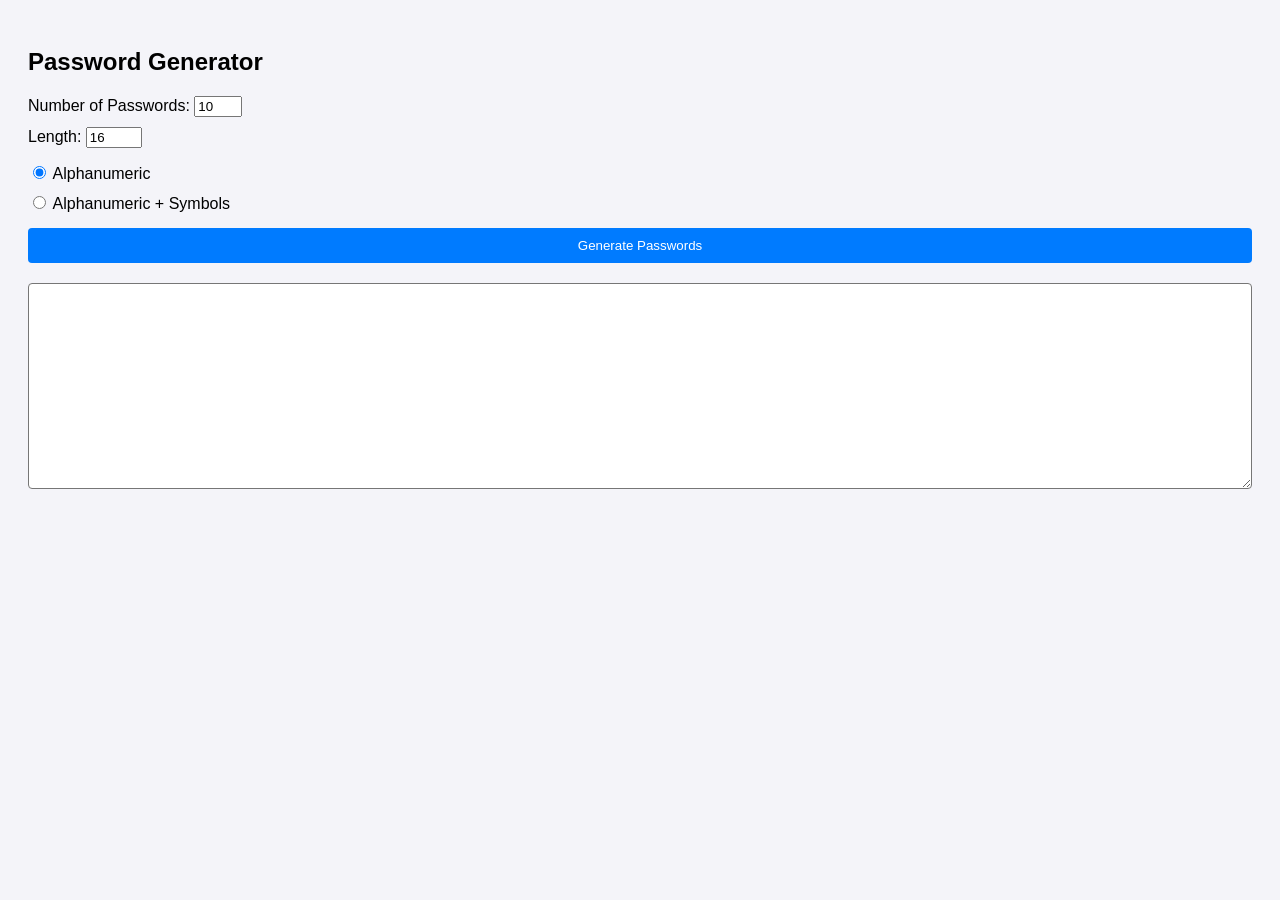
<file: password-gen/index.html>
<!doctype html>
<html lang="en">
  <head>
    <meta charset="UTF-8" />
    <title>Secure Password Generator</title>
    <link rel="stylesheet" href="style.css" />
  </head>
  <body>
    <h2>Password Generator</h2>

    <div class="settings">
      <label>
        Number of Passwords:
        <input type="number" id="count" value="10" min="1" max="50" />
      </label>
      <label>
        Length:
        <input type="number" id="length" value="16" min="4" max="100" />
      </label>

      <div class="options">
        <label>
          <input type="radio" name="charset" value="alphanum" checked />
          Alphanumeric
        </label>
        <label>
          <input type="radio" name="charset" value="symbols" />
          Alphanumeric + Symbols
        </label>
      </div>
    </div>
    <button id="generateBtn">Generate Passwords</button>
    <textarea id="results" class="results-area" autocomplete="off"></textarea>
    <script src="script.js"></script>
  </body>
</html>
</file>
<file: password-gen/style.css>
body {
  font-family: sans-serif;
  padding: 20px;
  background: #f4f4f9;
  display: flex;
  flex-direction: column;
}
.settings label {
  display: block;
  margin-bottom: 10px;
}
.options {
  margin: 15px 0;
}
button {
  width: 100%;
  padding: 10px;
  background: #007bff;
  color: white;
  border: none;
  cursor: pointer;
  border-radius: 4px;
}
button:hover {
  background: #0056b3;
}
.results-area {
  margin-top: 20px;
  font-family: monospace;
  word-break: break-all;
  margin-bottom: 5px;
  border-radius: 4px;
  height: 200px;
}
</file>
